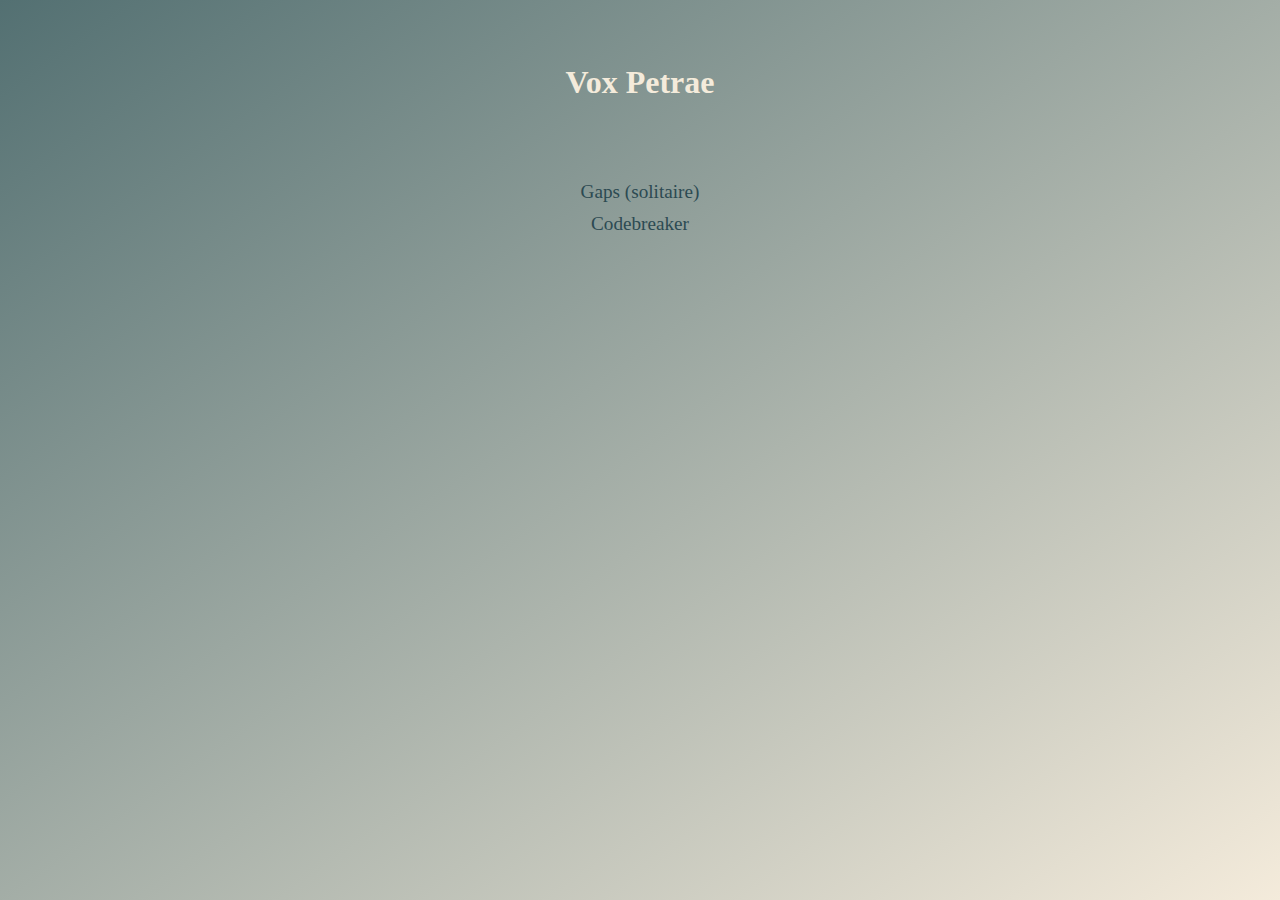
<file: index.html>
<!DOCTYPE html PUBLIC "-//W3C//DTD XHTML 1.1//EN" "xhtml11.dtd">
<html xmlns="http://www.w3.org/1999/xhtml" xml:lang="en">
    <head>
		<meta http-equiv="Content-Type" content="text.html; charset=iso-8859-1" />
        <title>Vox Petrae</title>
        <link rel="stylesheet" href="css/index.css" />
    </head>
    <body>
		<div id="content">
			<h1>Vox Petrae</h1>
			<ul id="menu">
				<li><a href="gaps/gaps.html" title="Gaps solitaire">Gaps (solitaire)</a></li>
				<li><a href="codebreaker/codebreaker.html" title="Codebreaker">Codebreaker</a></li>
			</ul>
			<!-- <div id="footer">(footer test) Copyright 2019</div> -->
		</div>
	</body>
</html>
</file>
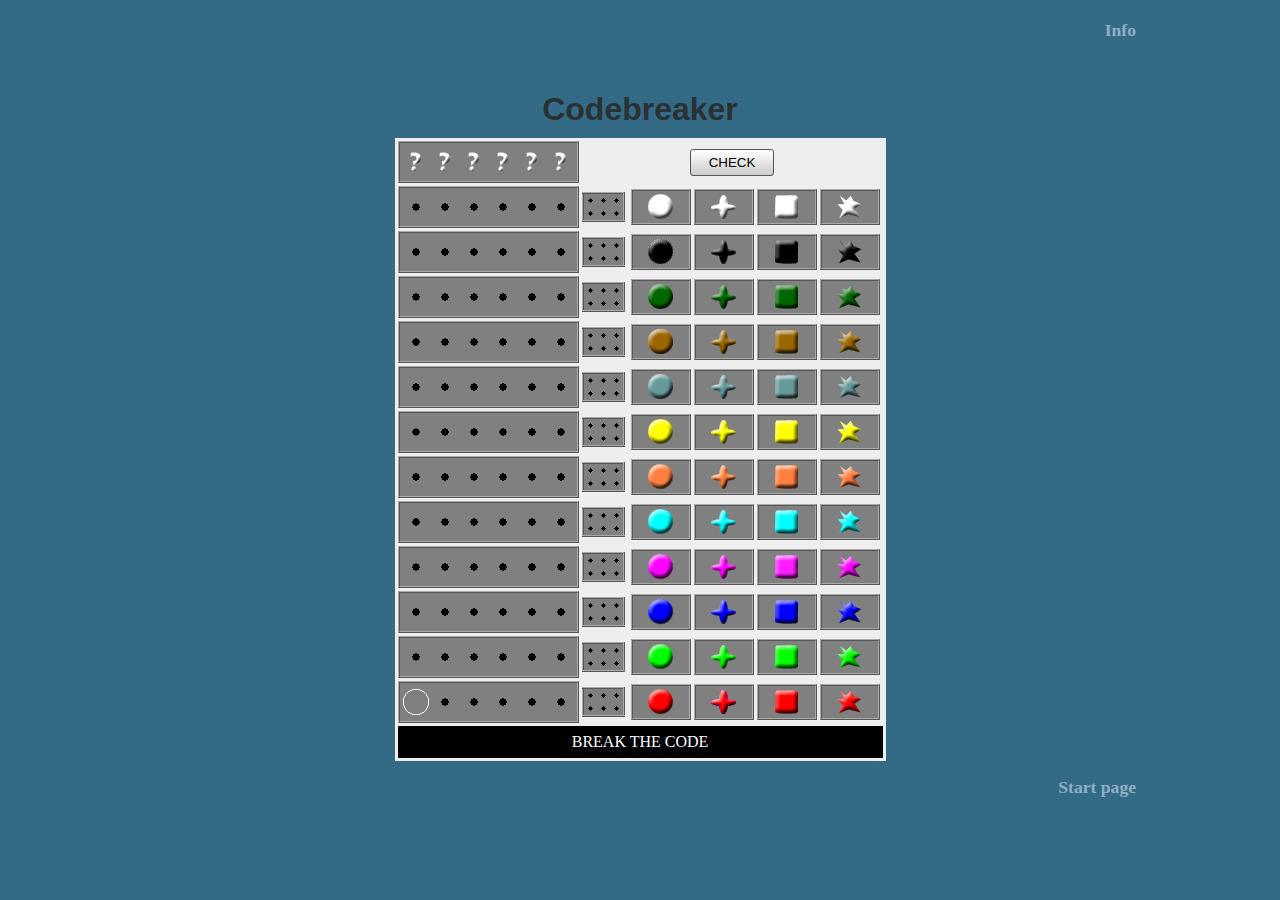
<file: codebreaker/codebreaker.html>
<!DOCTYPE html>
<html>
    <head>
        <meta http-equiv="Content-Type" content="text/html; charset=UTF-8">
        <title>Codebreaker</title>
        <style type="text/css" media="screen, projection">@import 'css/codebreaker.css'; </style>
	</head>
    <body>
		<div id="info">
			<a id="presentationLink" href="#">Info</a>
			<div id="presentation">
				<p>Codebreaker is a permutation of the old game family Mastermind/Cows and Bulls. The guess pegs come in 12 colors and 4 shapes,
				and there are 4 kinds of key pegs for the feedback phase. A bit more complicated than the standard variant with only 2 key pegs
				(black and white), but also more fun. I wrote my first version of this game back in the 80:s on my Atari ST (oh, the nostalgia...).
				The language was GFA Basic which was way better than the Atari's abysmal built-in Basic dialect. I missed the line numbers though;
				Basic without line numbers just doesn't feel right... :)</p>
				<p>Long after that, I made a Java version as a course assignment during my education. Later came other versions with more elaborated rules and
				all sorts of configuration options. The latest iteration is this JavaScript program, which I wrote as a little exercise in DOM 
				manipulation techniques.</p>
				<h2>The rules (assuming you are familiar with the ordinary Mastermind rules)</h2>
				<p>Duplicates are allowed, for instance 2 yellow squares or 6 magenta stars. Blanks, however, are not allowed; there will be no empty key holes in the solution code.</p>
				<p>The four key pegs work like this:<br />
				<span><img src="images/black.png" alt="key peg"/></span>Black: right color, right shape, right position.<br />
				<span><img src="images/black-white.png" alt="key peg"/></span>Black-white: right color, wrong shape, right position.<br />
				<span><img src="images/white.png" alt="key peg"/></span>White: right color, right shape, wrong position.<br />
				<span><img src="images/white-black.png" alt="key peg"/></span>White-black: right color, wrong shape, wrong position.</p>
				<p>If a guess matches two conditions, the above order is also the order in which the conflict will be solved.
				If, for instance, the solution code looks like this:
				<div class="sample"><img src="images/solution.png" alt="code"/></div>
				And the guess looks like this:
				<div class="sample"><img src="images/guess.png" alt="guess"/></div>
				Then "cyan square gets white key peg" has precedence over "cyan disc gets white-black key peg". Hence the white key peg in the feedback bar.</p>
				<p>It takes some time to get used to the rules, but once you get the hang of it you'll be able to crack most codes within 12 tries. So good luck, and
				mind the sound effect at the end... :)</p>
			</div>
		</div>
		<h1 id="header">Codebreaker</h1>
	    <div id="gameBoard">
		</div>
        <!-- Dynamic table/game board goes here -->
        <div id="backLink">
			<a href="../index.html">Start page</a>
		</div>
		<!-- <script type="text/javascript" src="javascript/model.js"></script> -->
		<script type="text/javascript" src="javascript/events.js"></script>
		<script type="text/javascript" src="javascript/setup.js"></script>
		<script type="text/javascript" src="javascript/codebreaker.js"></script>
		<audio id="winSound">
			<source src="sounds/win.wav" type="audio/wav">
			Your browser does not support the audio element.
		</audio> 
		<audio id="looseSound">
			<source src="sounds/loose.wav" type="audio/wav">
			Your browser does not support the audio element.
		</audio>
	</body>
</html>
</file>
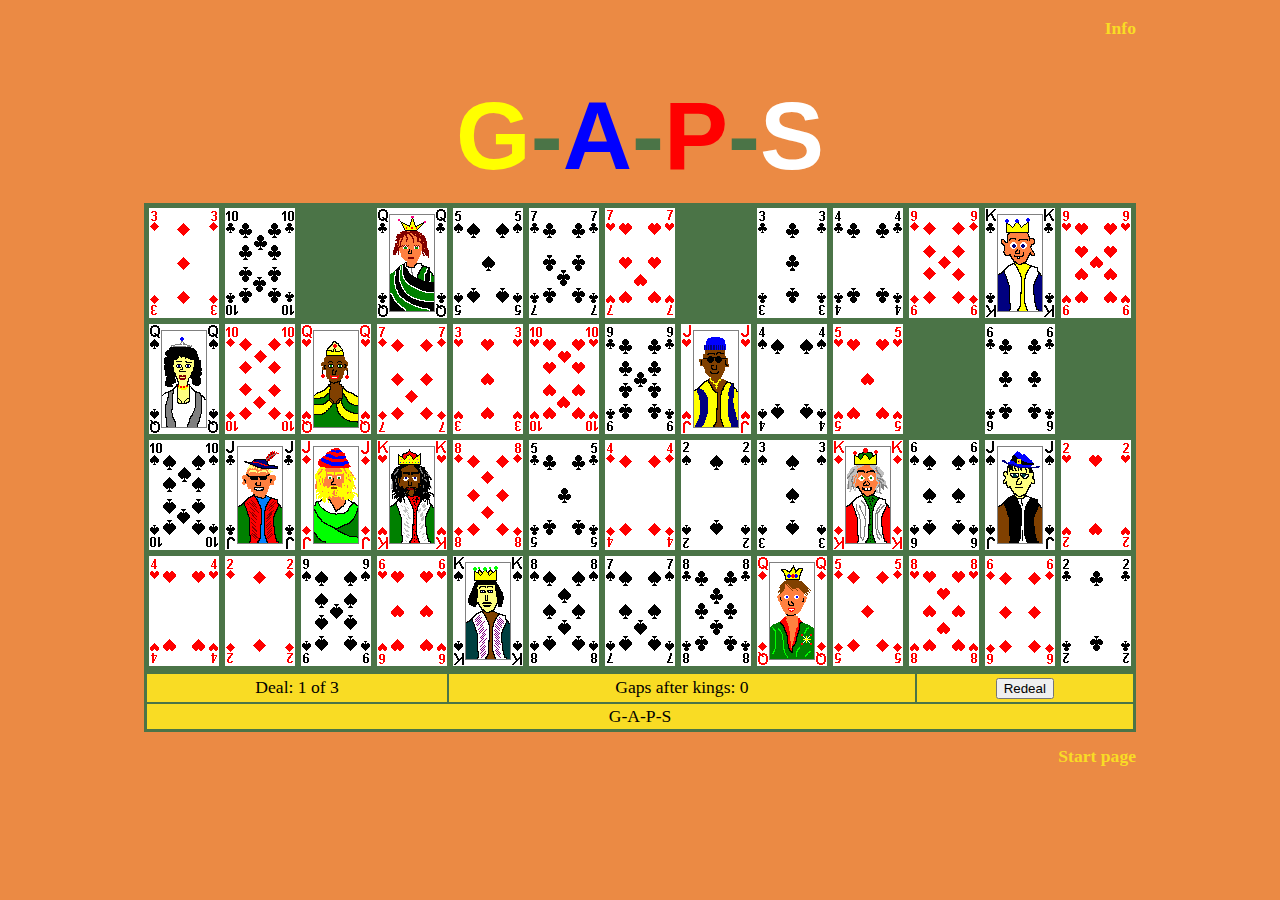
<file: gaps/gaps.html>
<!DOCTYPE html>

<html>
    <head>
        <meta http-equiv="Content-Type" content="text/html; charset=UTF-8">
        <title>Gaps</title>
        <style type="text/css" media="screen, projection">@import 'css/gaps.css'; </style>
		<script type="text/javascript" src="javascript/jquery-3.3.1.min.js"></script>
        <script type="text/javascript" src="javascript/gaps.js"></script>
        <script type="text/javascript" src="javascript/model.js"></script>
    </head>
    <body>
		<div id="info">
			<a id="presentationLink" href="#">Info</a>
			<div id="presentation">
				<p>This is a variant of the solitaire "Gaps", a.k.a. "Montana". Its overall goal is to arrange all
				cards (except the aces) in suit from left (2) to right (King), with one row for each suite. My father taught me the rules when
				I was a kid, and it might be a little less boring than the average solitaire. I originally wrote it as a Java applet, but ported
				it to html/JQuery when applet support ceased. The goofy looking cards are my own artwork. Amazing what you can do with MS Paint and a day off! :)</p>
				<h2>The rules (don't bother to read them, you'll figure it out anyway)</h2>
				<ol>
				<li>Shuffle the deck and place all cards, face up, on the table in 4 rows with 13 columns.</li>
				<li>Remove the aces, leaving 48 cards on the table and creating 4 gaps (empty cells) in the grid.</li>
				<li>You may move a card to a gap if the card on the left of the gap is the same suit and one rank lower than the card to move.</li>
				<li>For example: a Jack of clubs may be placed to the right of a 10 of clubs. The opposite is not allowed: you cannot place a card to the left of a higher ranked card.</li>
				<li>A gap after a King is a dead end; you cannot place any card there which means that 4 gaps after Kings ends the round.</li>
				<li>If there is a gap at the beginning of a row, you should fill it with a 2 and start building a suit (i.e. 2 of hearts, 3 of hearts, 4 of hearts, 5 of hearts, etc).</li>
				<li>When there are no more possible moves to make ("4 gaps after Kings"), the round is finished. If by then all 48 cards are in suit, the solitaire is won.</li>
				<li>If not, gather the unsuited cards so that the only remaining cards on the table are the ones ordered from 2 and up as described above. Remember that only sequences beginning at the first cell in a row count as suited.</li>
				<li>Put the aces back among the gathered cards and shuffle. Then redeal the cards on the table by filling the empty cells in the 4 by 13 grid. Remove the aces, once again creating 4 gaps in the grid.</li>
				<li>Continue building suites as described above. You have 3 tries.</li>
				<li>The program will do all the shuffling and dealing for you. Just click away and enjoy the game!</li>
				</ol>
			</div>
		</div>
		<p id="header"><span id="letter_g">G</span><span class="letter_gaps">-</span><span id="letter_a">A</span><span class="letter_gaps">-</span><span id="letter_p">P</span><span class="letter_gaps">-</span><span id="letter_s">S</span></p>
	    <!--    td id's: for unique identifiers
            td class cp: to iterate through all card places
            td class blank unmarked, tenOfClubs etc: to set card graphics
        -->
        <table>
            <!-- ROW 1 -->
            <tr>
                <td><div id="pos0" class="cp blank unmarked"></div></td>
                <td><div id="pos1" class="cp blank unmarked"></div></td>
                <td><div id="pos2" class="cp blank unmarked"></div></td>
                <td><div id="pos3" class="cp blank unmarked"></div></td>
                <td><div id="pos4" class="cp blank unmarked"></div></td>
                <td><div id="pos5" class="cp blank unmarked"></div></td>
                <td><div id="pos6" class="cp blank unmarked"></div></td>
                <td><div id="pos7" class="cp blank unmarked"></div></td>
                <td><div id="pos8" class="cp blank unmarked"></div></td>
                <td><div id="pos9" class="cp blank unmarked"></div></td>
                <td><div id="pos10" class="cp blank unmarked"></div></td>
                <td><div id="pos11" class="cp blank unmarked"></div></td>
                <td><div id="pos12" class="cp blank unmarked"></div></td>
            </tr>
            <!-- ROW 2 -->
            <tr>
                <td><div id="pos13" class="cp blank unmarked"></div></td>
                <td><div id="pos14" class="cp blank unmarked"></div></td>
                <td><div id="pos15" class="cp blank unmarked"></div></td>
                <td><div id="pos16" class="cp blank unmarked"></div></td>
                <td><div id="pos17" class="cp blank unmarked"></div></td>
                <td><div id="pos18" class="cp blank unmarked"></div></td>
                <td><div id="pos19" class="cp blank unmarked"></div></td>
                <td><div id="pos20" class="cp blank unmarked"></div></td>
                <td><div id="pos21" class="cp blank unmarked"></div></td>
                <td><div id="pos22" class="cp blank unmarked"></div></td>
                <td><div id="pos23" class="cp blank unmarked"></div></td>
                <td><div id="pos24" class="cp blank unmarked"></div></td>
                <td><div id="pos25" class="cp blank unmarked"></div></td>
            </tr>
            <!-- ROW 3 -->
            <tr>
                <td><div id="pos26" class="cp blank unmarked"></div></td>
                <td><div id="pos27" class="cp blank unmarked"></div></td>
                <td><div id="pos28" class="cp blank unmarked"></div></td>
                <td><div id="pos29" class="cp blank unmarked"></div></td>
                <td><div id="pos30" class="cp blank unmarked"></div></td>
                <td><div id="pos31" class="cp blank unmarked"></div></td>
                <td><div id="pos32" class="cp blank unmarked"></div></td>
                <td><div id="pos33" class="cp blank unmarked"></div></td>
                <td><div id="pos34" class="cp blank unmarked"></div></td>
                <td><div id="pos35" class="cp blank unmarked"></div></td>
                <td><div id="pos36" class="cp blank unmarked"></div></td>
                <td><div id="pos37" class="cp blank unmarked"></div></td>
                <td><div id="pos38" class="cp blank unmarked"></div></td>
            </tr>
            <!-- ROW 4 -->
            <tr>
                <td><div id="pos39" class="cp blank unmarked"></div></td>
                <td><div id="pos40" class="cp blank unmarked"></div></td>
                <td><div id="pos41" class="cp blank unmarked"></div></td>
                <td><div id="pos42" class="cp blank unmarked"></div></td>
                <td><div id="pos43" class="cp blank unmarked"></div></td>
                <td><div id="pos44" class="cp blank unmarked"></div></td>
                <td><div id="pos45" class="cp blank unmarked"></div></td>
                <td><div id="pos46" class="cp blank unmarked"></div></td>
                <td><div id="pos47" class="cp blank unmarked"></div></td>
                <td><div id="pos48" class="cp blank unmarked"></div></td>
                <td><div id="pos49" class="cp blank unmarked"></div></td>
                <td><div id="pos50" class="cp blank unmarked"></div></td>
                <td><div id="pos51" class="cp blank unmarked"></div></td>
            </tr>
        </table>
        <table id="info">
            <tr><td id="deals"></td><td id="gaps"></td><td id="btn"><input type="button" id="newDeal" value="Redeal"/></td></tr>
            <tr><td colspan="3" id="message">G-A-P-S</td></tr>
		</table>
		<div id="backLink">
			<a href="../index.html">Start page</a>
		</div>
	</body>
</html>
</file>
<file: css/index.css>
root { 
    display: block;
}
/* Reset css */
* {
    margin: 0;
    padding: 0;
}
img {
    border: none;
}

table {
    border-collapse: collapse;
}
/* End reset */
body, html {
	height: 100%;
}
h1{
	color: #F4EBDB;
	padding-top: 2em;
}
div#content{
	background-image: linear-gradient(to bottom right, #537072, #F4EBDB);
	height: 100%;
	width: 100%;
	display: table;
	text-align: center;
}
ul#menu{
	margin-top: 5em;
}
ul#menu li{
	list-style-type: none;
	margin-bottom: 10px;
}
ul#menu li a{
	color: #2C4A52;
	font-size: 1.2em;
	text-decoration: none;
}
ul#menu li a:hover{
	color: #537072;
}
div#footer{
	display: table-footer-group;
	
	color: #8E9B97;
}
/* ul#menu li a:visited{ */
	/* color: #555; */
/* } */
</file>
